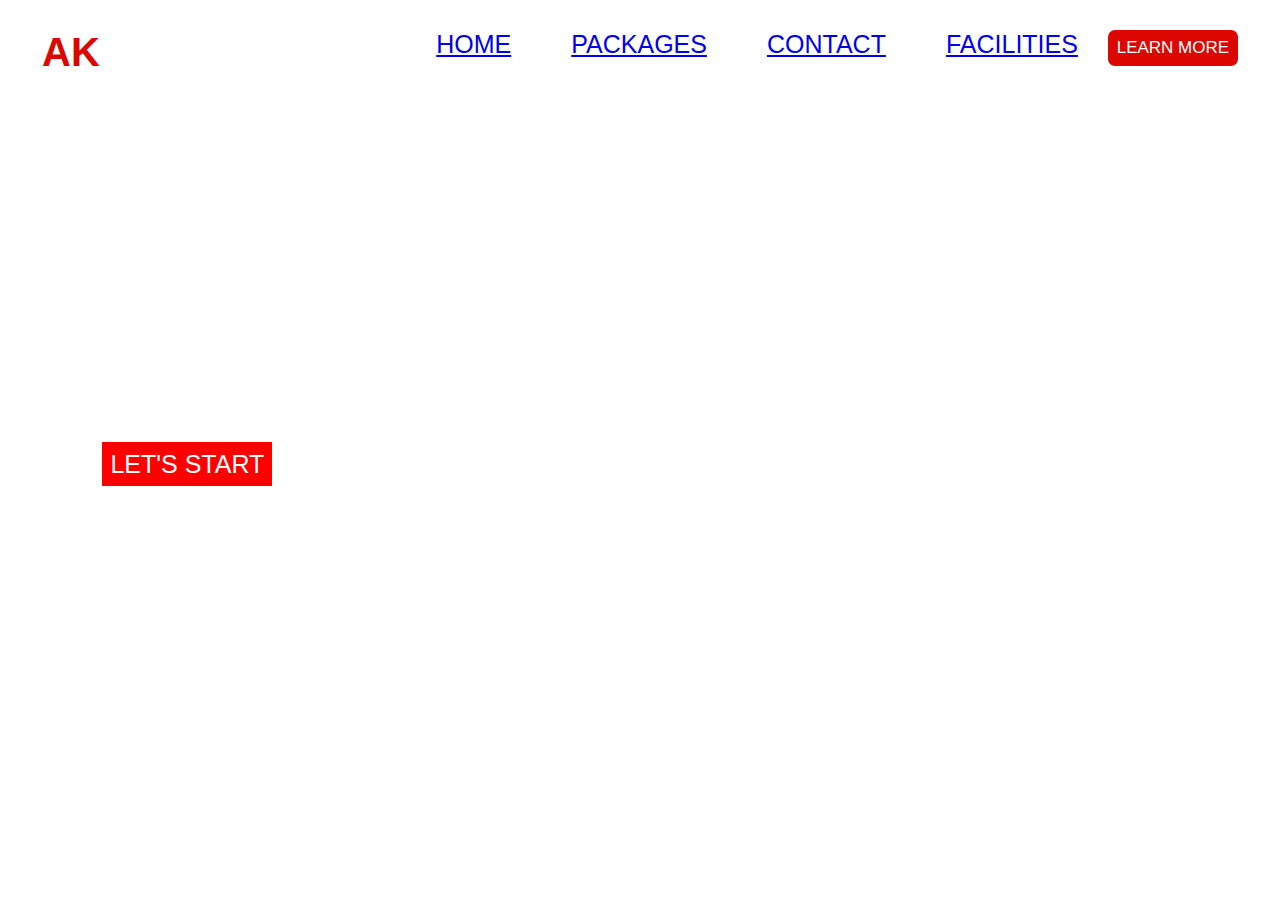
<file: index.html>
<!DOCTYPE html>
<html lang="en">
<head>
    <meta charset="UTF-8">
    <meta http-equiv="X-UA-Compatible" content="IE=edge">
    <meta name="viewport" content="width=device-width, initial-scale=1.0">
    <title>AK FITNESS</title>
    <link rel="stylesheet" href="gym.css">
</head>
<body>
    <nav>
        <h1><span>AK</span> FITNESS </span>GYM</span> </h1>
        <ul> 
            <li><a rel="stylesheet" href="home.html">HOME</a></li>
            <li><a rel="stylesheet" href="packages.html">PACKAGES</a></li>
            <li><a rel="stylesheet" href="contact.html">CONTACT</a></li>
            <li><a rel="stylesheet" href="facilities.html">FACILITIES</a></li>
            <button>LEARN MORE</button>
        </ul>
        </ul>
    </nav>
    <div class="container">
        <div class="text"</div>
            <h1>AK FITNESS CLUB.</h1> 
            <p>IF YOU WANT SOMETHING YOU HAVE NEVER HAD, YOU MUST BE WILLING<br>
                 TO DO SOMETHING YOU HAVE NEVER DONE</p>
        <button>LET'S START</button>
        </div>
</body>
</html>
</file>
<file: gym.css>
*{
    margin: 0%;
    padding: 0%;  
}
body{
    background-image: url("https://wallpaperaccess.com/full/834264.jpg");
    background-size: 100%;
    color: white;
    font-family: 'Mulish', sans-serif;
}
nav{
    display: flex;
    justify-content: center;
    justify-content: space-around;  
    margin: 30px;  
}
nav h1{
    font-size: 40px;
    font-family: 'Lato', sans-serif;
}
nav span{
    color:rgb(219, 7, 0);
}
ul button{
    width: 130px;
    height: 36px;
    background-color: rgb(219, 7, 0);
    color: white;
    font-size: 17px;
    border: none;
    border-radius: 7px;
}
ul{
    display: flex;
    list-style: none;
}
ul li a{
    margin-inline: 30px;
    font-size: 25px;
}
ul li a:hover{
    border: 4px solid white;
    border-radius: 4px;
    margin-top: 2px;
    cursor: pointer;
    font-size: 27px;
}
.text{
    margin-left: 8%;
    margin-top: 120px;
}
.text h1{
    font-size: 100px;
    font-family: 'Lato', sans-serif;
}
.text p{
    font-size: 27px;
    margin-top: 20px;
}
.text button{
    width: 170px;
    height: 44px;
    background-color: rgb(255, 0, 0);
    color: white;
    border: none;
    margin-top: 50px;
    font-size: 25px;
}
.text button:hover{
    border: 3px solid white;
    background-color: rgb(255, 0, 0);
    cursor: pointer;
}
</file>
